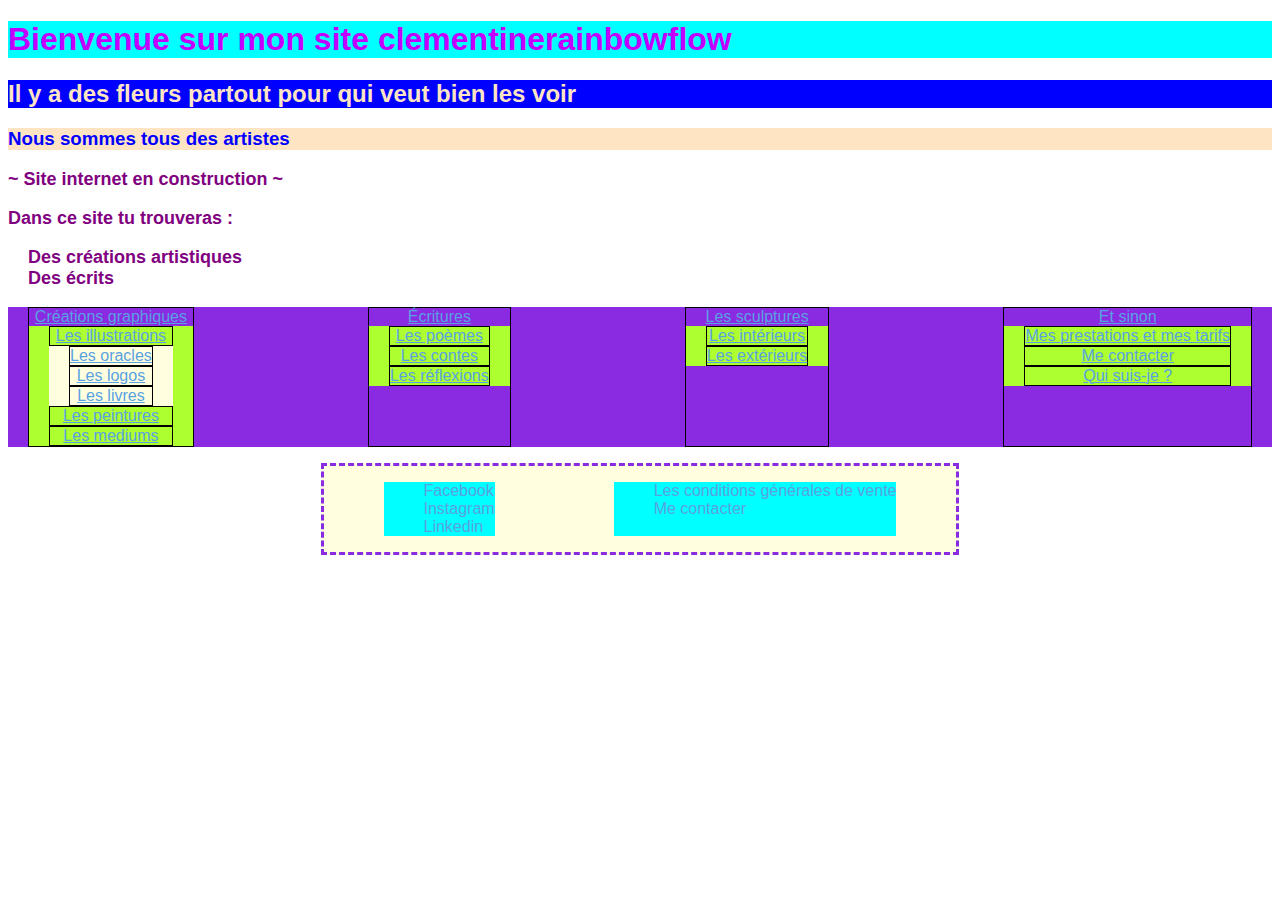
<file: html/index.html>
<!DOCTYPE html>
<html lang="en">
<head>
    <meta charset="UTF-8">
    <meta http-equiv="X-UA-Compatible" content="IE=edge">
    <meta name="viewport" content="width=device-width, initial-scale=1.0">
    <title>Clémentine Rainbow Flow</title>
    <link rel="stylesheet" href="../css/style.css" />
</head>
<body>
    <header class="header">

        <h1 class="header__title">Bienvenue sur mon site clementinerainbowflow</h1>
        <h2 class="header__subtitle">Il y a des fleurs partout pour qui veut bien les voir</h2>
        <h3>Nous sommes tous des artistes</h3>
        <p class="header__paragraph">~ Site internet en construction ~</p>
        <p class="header__paragraph">Dans ce site tu trouveras :</p>
        <ul class="header__ul">
            <li>Des créations artistiques</li>
            <li>Des écrits</li>
        </ul>


            <nav class="menu">
                <ul class="menu__navigation">
                    <li><a href="crea_graphiques.html" title="Créations graphiques" alt="Créations graphiques">Créations graphiques</a>
                        <ul class="menu__navigation__sousMenu">
                            <li><a href="illustrations.html" title="Les illustrations" alt="Les illustrations">Les illustrations</a></li>
                                <ul class="menu__navigation__dernierMenu">
                                    <li><a href="oracles.html" title="Les oracles" alt="Les oracles">Les oracles</a></li>
                                    <li><a href="logos.html" title="Les logos" alt="Les logos">Les logos</a></li>
                                    <li><a href="livres.html" title="Les livres" alt="Les livres">Les livres</a></li>
                                </ul>
                            <li><a href="peintures.html" title="Les peintures" alt="Les peintures">Les peintures</a></li>
                            <li><a href="mix_medium.html" title="Les mediums" alt="Les mediums">Les mediums</a></li>
                        </ul>
                    </li>
                    <li><a href="ecritures.html" title="Écritures" alt="Écritures">Écritures</a>
                        <ul class="menu__navigation__sousMenu">
                            <li><a href="poemes.html" title="Les poèmes" alt="Les poèmes">Les poèmes</a></li>
                            <li><a href="contes.html" title="Les contes" alt="Les contes">Les contes</a></li>
                            <li><a href="reflexions.html" title="Les réflexions" alt="Les réflexions">Les réflexions</a></li>
                        </ul>
                    </li>
                    <li><a href="sculptures.html" title="Les sculptures" alt="Les sculptures">Les sculptures</a>
                        <ul class="menu__navigation__sousMenu">
                            <li><a href="interieur.html" title="Les intérieurs" alt="Les intérieurs">Les intérieurs</a></li>
                            <li><a href="exterieur.html" title="Les extérieurs" alt="Les extérieurs">Les extérieurs</a></li>
                        </ul>
                    </li>
                    <li><a href="et_sinon.html" title="Et sinon" alt="Et sinon">Et sinon</a>
                        <ul class="menu__navigation__sousMenu">
                            <li><a href="presta_et_tarifs.html" title="Mes prestations et mes tarifs" alt="Mes prestations et mes tarifs">Mes prestations et mes tarifs</a></li>
                            <li><a href="me contacter.html" title="Me contacter" alt="Me contacter">Me contacter</a></li>
                            <li><a href="qui_suis_je.html" title="Qui suis-je ?" alt="Qui suis-je ?">Qui suis-je ?</a></li>
                        </ul>
                    </li>
                </ul>
            </nav>
    </header>
    <section>
    </section>
    <section>
    </section>
    <footer class="footer">
        <div class="footer__container">
            <ul>
                <li><a href="https://www.facebook.com/clementine.rainbow.90" title="Rejoignez-moi sur facebook" target="_blank" alt="Rejoignez-moi sur facebook">Facebook</a></li>
                <li><a href="http://instagram.com" title="Rejoignez-moi sur Instagram" target="_blank" alt="Rejoignez-moi sur Instagram">Instagram</a></li>
                <li><a href="https://www.linkedin.com/in/cl%C3%A9mentine-degaine-4a9157260/" title="Rejoignez-moi sur Linkedin" target="_blank" alt="Rejoignez-moi sur Linkedin">Linkedin</a></li>
            </ul>
            <ul>
                <li><a href="cgv.html" title="CGV" target="_blank" alt="CGV">Les conditions générales de vente</a></li>
                <li><a href="me contacter.html" title="Me contacter" target="_blank" alt="Me contacter">Me contacter</a></li>
            </ul>
        </div>
    </footer>
</body>
</html>
</file>
<file: css/style.css>
/* Gestion des polices */
body {
  font-family:'Gill Sans', 'Gill Sans MT', Calibri, 'Trebuchet MS', sans-serif;
}

/* Gestion de l'en-tête */

#theme-dark {
  border: 0;
  border-radius: 50%;
  background-color: black;
  padding: .7rem;
  display: inline-block;
  margin-left: .3rem;
}

#theme-rainbow {
  border: 0;
  border-radius: 50%;
  background-color: yellowgreen;
  padding: .7rem;
  display: inline-block;
  margin-left: .3rem;
}

header ul {
  list-style: none;
  padding: 0 20px;
}

.header__title {
  background-color: aqua;
  color: rgb(195, 0, 255);
}

h2 {
  background-color: blue;
  color: bisque;
}

h3 {
  background-color: bisque;
  color: blue;
}

.header__paragraph, .header__ul{
  color: purple;
  font-size: 18px;
  font-weight: 700;
}

.nav__li {
  background-color: beige;
}

a {
  color: rgb(89, 162, 226);
}

.menu {

}

.menu__navigation {
  background-color: blueviolet;
  /* position: relative; */
  display: flex;
  justify-content: space-between;
}

.menu__navigation__sousMenu {
  background-color: greenyellow;
  /* position: absolute; */
}

.menu__navigation__dernierMenu {
  background-color: lightyellow;
  /* position: absolute; */
}

.menu__navigation li {
  border: 1px solid black;
  text-align: center;
}


/* Gestion du footer */

.footer__container {
  display: flex;
  background-color: lightyellow;
  justify-content: space-around;
  width: 50%;
  margin: auto; 
  border: 3px dashed blueviolet;
}

.footer__container ul {
  list-style: none;
  background-color: #00ffff;
}

.footer__container a {
  text-decoration: none;
}

.theme-dark {
  color: white;
  background-color: rgb(22, 22, 22);
  --border-normal: 1px solid rgba(255, 255, 255, .2);
  --color-bg: rgb(15, 15, 15);
  --color-opacity: rgba(255, 255, 255, .1);
}

.theme-rainbow {
  color: rgb(102, 30, 30);
  background-color: rgb(82, 168, 25);
  --border-normal: 1px solid rgba(32, 136, 184, 0.2);
  --color-bg: rgb(197, 170, 19);
  --color-opacity: rgba(136, 17, 126, 0.1);
}
</file>
